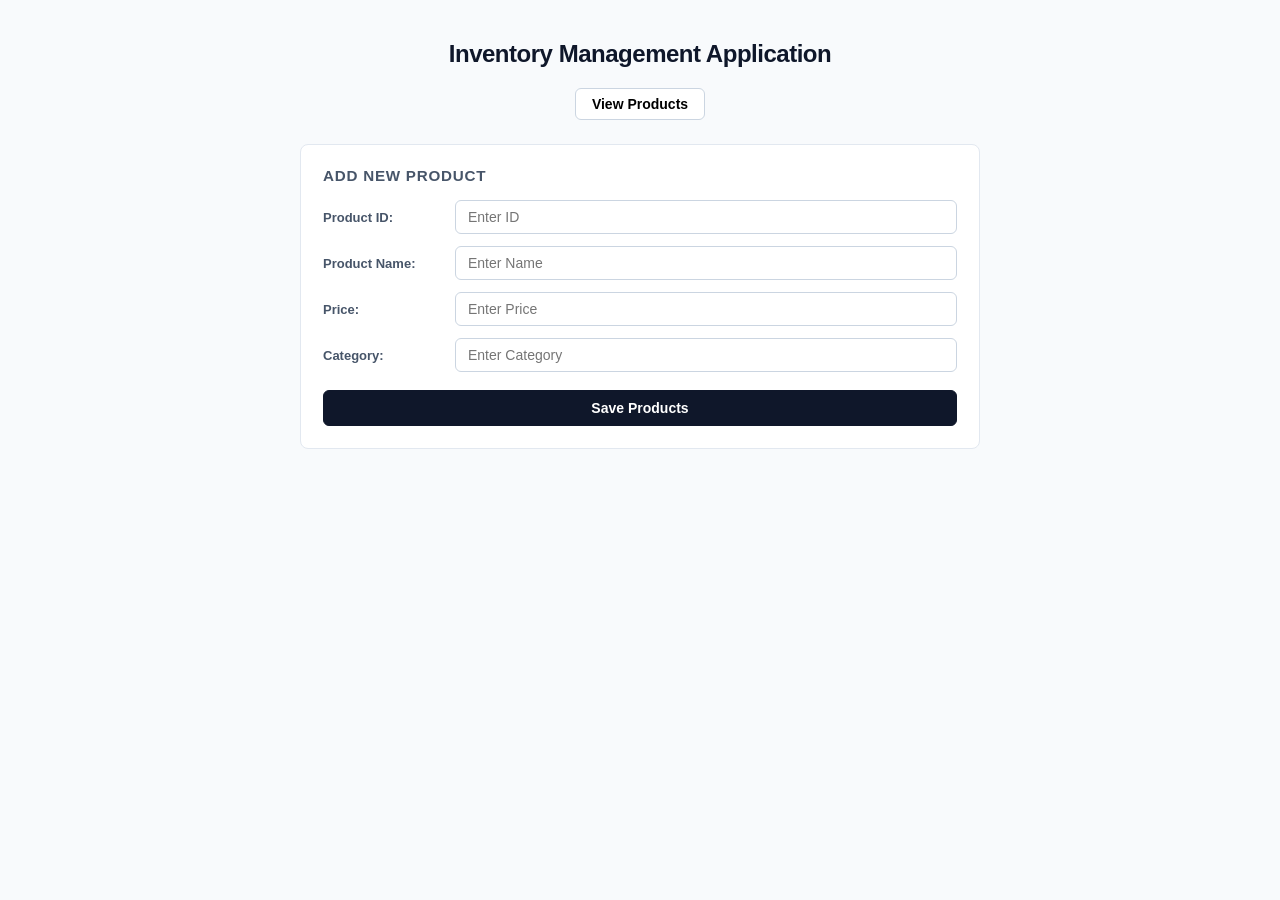
<file: index.html>
<!DOCTYPE html>
<html lang="en">
<head>
    <meta charset="UTF-8">
    <meta name="viewport" content="width=device-width, initial-scale=1.0">
    <title>Add Product - Inventory System</title>
    <link rel="stylesheet" href="style.css">
</head>
<body>

    <div class="container">
        <h1>Inventory Management Application</h1>


        <nav class="nav-bar">
            <a href="products.html" class="nav-link">View Products</a>
        </nav>


        <div class="card">
            <h2>Add New Product</h2>
            <form id="productForm">
                <div class="form-group">
                    <label for="id">Product ID:</label>
                    <input type="number" id="id" placeholder="Enter ID" required>
                </div>

                <div class="form-group">
                    <label for="name">Product Name:</label>
                    <input type="text" id="name" placeholder="Enter Name" required>
                </div>

                <div class="form-group">
                    <label for="price">Price:</label>
                    <input type="number" id="price" placeholder="Enter Price" required>
                </div>

                <div class="form-group">
                    <label for="category">Category:</label>
                    <input type="text" id="category" placeholder="Enter Category" required>
                </div>

                <button type="submit" class="btn-submit">Save Products</button>
            </form>
        </div>
    </div>

    <script src="JS.js"></script>
</body>
</html>
</file>
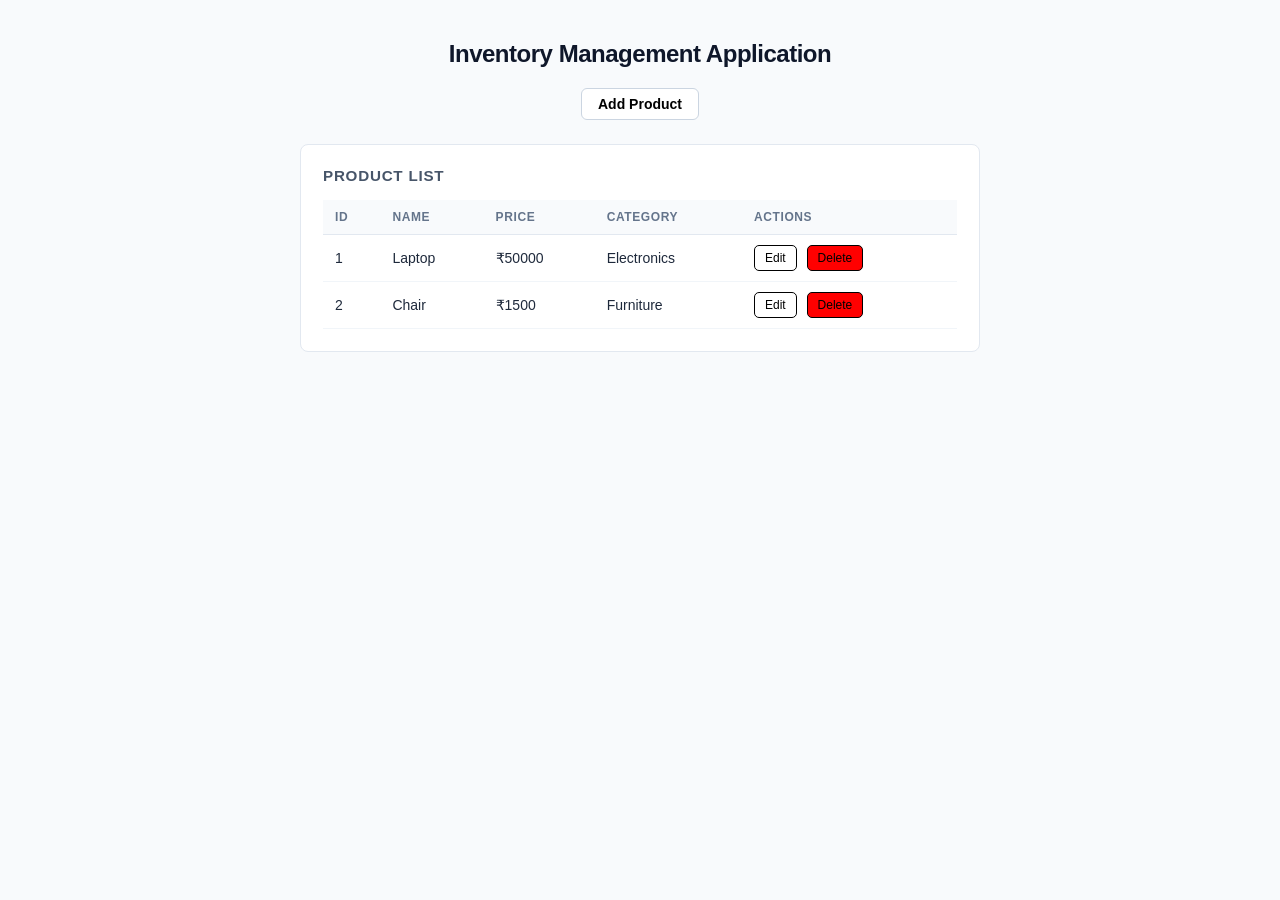
<file: products.html>
<!DOCTYPE html>
<html lang="en">
<head>
    <meta charset="UTF-8">
    <meta name="viewport" content="width=device-width, initial-scale=1.0">
    <title>View Products - Inventory System</title>
    <link rel="stylesheet" href="style.css">
</head>
<body>

    <div class="container">
        <h1>Inventory Management Application</h1>


        <nav class="nav-bar">
            <a href="index.html" class="nav-link">Add Product</a>

        </nav>


        <div class="card">
            <h2>Product List</h2>
            <table>
                <thead>
                    <tr>
                        <th>ID</th>
                        <th>Name</th>
                        <th>Price</th>
                        <th>Category</th>
                        <th>Actions</th>
                    </tr>
                </thead>
                <tbody id="productList">

                </tbody>
            </table>
        </div>
    </div>

    <script src="JS.js"></script>
</body>
</html>
</file>
<file: style.css>
* {
    box-sizing: border-box;
    margin: 0;
    padding: 0;
    font-family: Arial, sans-serif;
}

body {
    background-color: #f8fafc;
    color: #1e293b;
    padding: 40px 20px;
    display: flex;
    justify-content: center;
}

.container {
    width: 100%;
    max-width: 680px;
    margin: 0 auto;
}


h1 {
    font-size: 1.5rem;
    font-weight: 700;
    letter-spacing: -0.02em;
    text-align: center;
    margin-bottom: 20px;
    color: #0f172a;
}

.nav-bar {
    display: flex;
    justify-content: center;
    gap: 10px;
    margin-bottom: 24px;
}

.nav-link {
    text-decoration: none;
    color: #000000;
    font-size: 14px;
    font-weight: 600;
    padding: 7px 16px;
    border-radius: 6px;
    border: 1px solid #cbd5e1;
    background-color: #ffffff;
}


h2 {
    font-size: 0.95rem;
    font-weight: 600;
    color: #475569;
    margin-bottom: 16px;
    text-transform: uppercase;
    letter-spacing: 0.05em;
}


.card {
    background: #ffffff;
    border: 1px solid #e2e8f0;
    border-radius: 8px;
    padding: 22px;
    margin-bottom: 22px;
}

.form-group {
    margin-bottom: 12px;
    display: flex;
    align-items: center;
    gap: 12px;
}

label {
    font-size: 13px;
    font-weight: 600;
    color: #475569;
    width: 120px;
    flex-shrink: 0;
}

input[type="text"],
input[type="number"] {
    flex: 1;
    padding: 8px 12px;
    border: 1px solid #cbd5e1;
    border-radius: 6px;
    font-size: 14px;
    color: #1e293b;
    background-color: #ffffff;
}

input[type="text"]:focus,
input[type="number"]:focus {
    outline: none;
    border-color: #0f172a;
}


.btn-submit {
    width: 100%;
    background-color: #0f172a;
    color: #ffffff;
    border: 1px solid #0f172a;
    padding: 9px;
    border-radius: 6px;
    font-size: 14px;
    font-weight: 600;
    cursor: pointer;
    margin-top: 6px;

}

table {
    width: 100%;
    border-collapse: collapse;
}

th, td {
    padding: 10px 12px;
    text-align: left;
    border-bottom: 1px solid #f1f5f9;
    font-size: 14px;
}

th {
    background-color: #f8fafc;
    color: #64748b;
    font-size: 12px;
    font-weight: 600;
    text-transform: uppercase;
    letter-spacing: 0.05em;
    border-bottom: 1px solid #e2e8f0;
}

tr:hover td {
    background-color: #f8fafc;
}

button.edit,
button.delete {
    padding: 5px 10px;
    font-size: 12px;
    font-weight: 500;
    border-radius: 5px;
    cursor: pointer;
}


button.edit {
    background-color: #ffffff;
    color: #000000;
    border: 1px solid #000000;
    margin-right: 6px;
}



button.delete {
     background-color: #ff0000;
    color: #000000;
    border: 1px solid #000000;
    margin-right: 6px;
}
</file>
